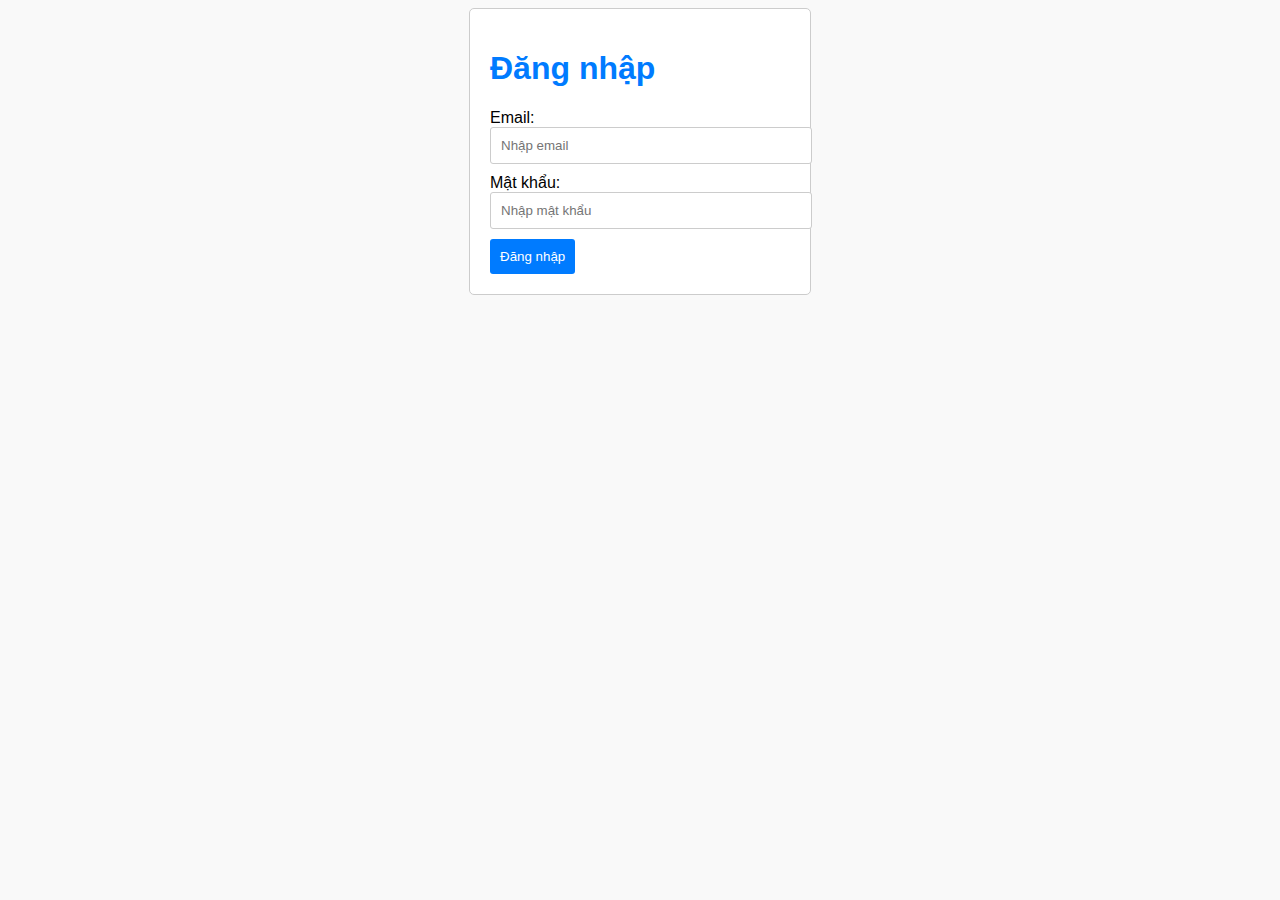
<file: dangnhap.html>
<!DOCTYPE html>
<html lang="en">
<head>
    <meta charset="UTF-8">
    <meta name="viewport" content="width=device-width, initial-scale=1.0">
    <title>Đăng nhập</title>
    <style>
        /* Thêm CSS cho form đăng nhập */
        body {
            font-family: Arial, sans-serif;
            background-color: #f9f9f9;
        }
        .login-form {
            max-width: 300px;
            margin: 0 auto;
            padding: 20px;
            background-color: #fff;
            border: 1px solid #ccc;
            border-radius: 5px;
        }
        .login-form input[type="text"],
        .login-form input[type="password"] {
            width: 100%;
            padding: 10px;
            margin-bottom: 10px;
            border: 1px solid #ccc;
            border-radius: 3px;
        }
        .login-form input[type="submit"] {
            background-color: #007bff;
            color: #fff;
            border: none;
            border-radius: 3px;
            padding: 10px;
            cursor: pointer;
        }
    </style>
</head>
<body>
    <div class="login-form">
        <h1 style="color: #007bff;">Đăng nhập</h1>
        <form action="process_login.php" method="post">
            <label for="email">Email:</label>
            <input type="text" id="email" name="email" placeholder="Nhập email" required>
            <label for="password">Mật khẩu:</label>
            <input type="password" id="password" name="password" placeholder="Nhập mật khẩu" required>
            <input type="submit" value="Đăng nhập">
        </form>
    </div>
</body>
</html>
</file>
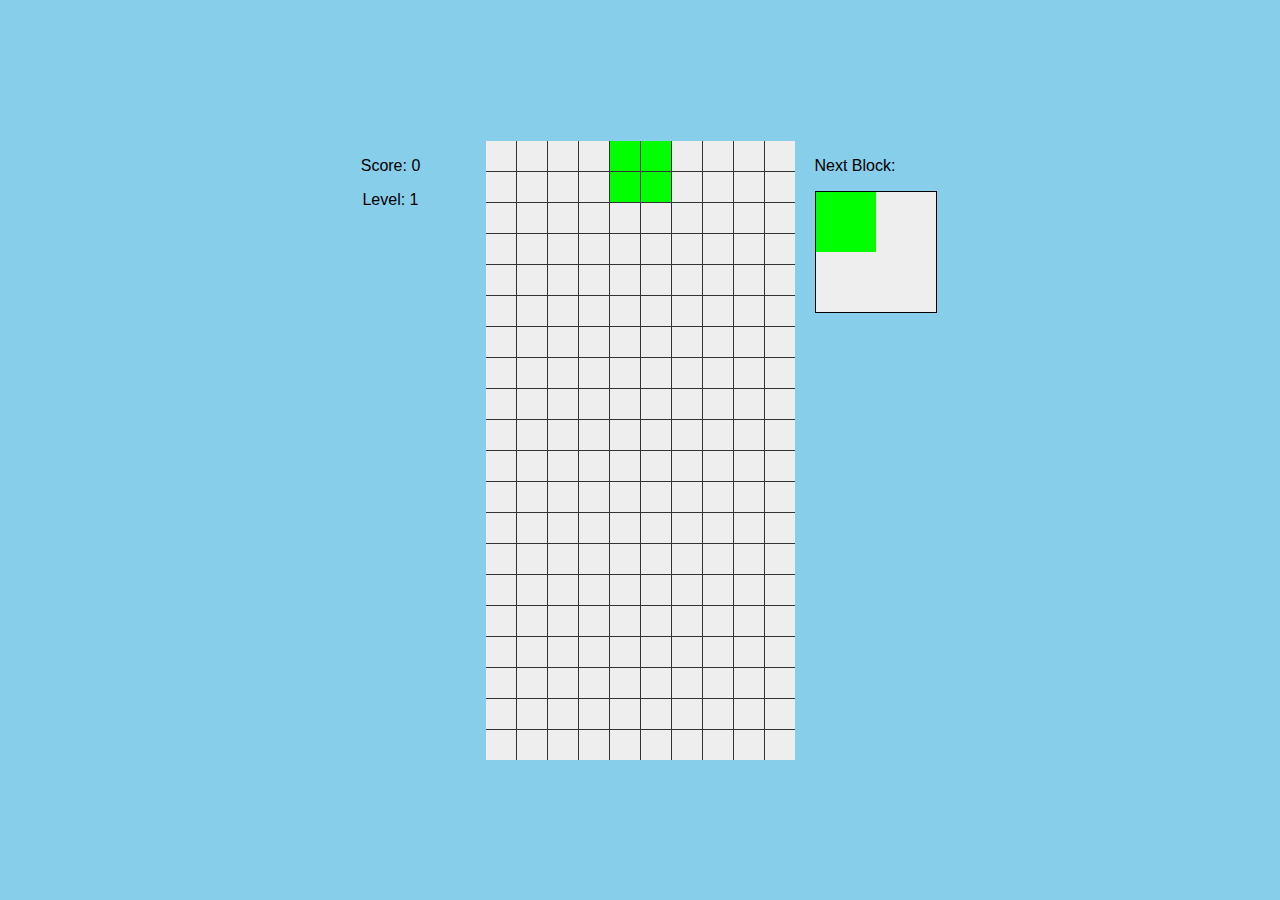
<file: nn.html>
<!DOCTYPE html>
<html lang="en">
<head>
  <meta charset="UTF-8">
  <meta name="viewport" content="width=device-width, initial-scale=1.0">
  <title>Tetris Game</title>
  <style>
    body {
      font-family: Arial, sans-serif;
      display: flex;
      justify-content: center;
      align-items: center;
      height: 100vh;
      margin: 0;
      background: #87CEEB;
    }
    .game-container {
      display: flex;
      gap: 20px;
    }
    .left-panel, .right-panel {
      width: 150px;
    }
    .game-board {
      display: grid;
      grid-template-rows: repeat(20, 30px);
      grid-template-columns: repeat(10, 30px);
      gap: 1px;
      background: #333;
    }
    .cell {
      width: 30px;
      height: 30px;
      background: #eee;
    }
    .filled {
      background: #0f0;
    }
    .score-board {
      text-align: center;
    }
  </style>
</head>
<body>
  <div class="game-container">
    <div class="left-panel">
      <div class="score-board">
        <p>Score: <span id="score">0</span></p>
        <p>Level: <span id="level">1</span></p>
      </div>
    </div>

    <div class="game-board" id="game-board"></div>

    <div class="right-panel">
      <p>Next Block:</p>
      <div id="next-block" style="width: 120px; height: 120px; display: grid; grid-template-rows: repeat(4, 30px); grid-template-columns: repeat(4, 30px); background: #fff; border: 1px solid #000;"></div>
    </div>
  </div>

  <script>
    const boardWidth = 10;
    const boardHeight = 20;
    const board = document.getElementById('game-board');
    const nextBlockBoard = document.getElementById('next-block');
    const cells = [];
    let score = 0;
    let level = 1;
    let currentBlock;
    let nextBlock;
    let currentPosition = { row: 0, col: 4 };
    const blocks = [
      [[0, 0], [0, 1], [1, 0], [1, 1]], // Square block
      [[0, 1], [1, 0], [1, 1], [1, 2]], // T block
      [[0, 0], [1, 0], [1, 1], [1, 2]], // L block
      [[0, 2], [1, 0], [1, 1], [1, 2]], // Reverse L block
      [[0, 0], [0, 1], [1, 1], [1, 2]], // Z block
      [[0, 1], [0, 2], [1, 0], [1, 1]], // Reverse Z block
      [[0, 0], [0, 1], [0, 2], [0, 3]]  // Line block
    ];

    let dropInterval = 1000;
    let gameInterval;

    function startGame() {
      initializeBoard();
      spawnBlock();
      gameInterval = setInterval(moveBlockDown, dropInterval);
    }

    // Initialize the board
    function initializeBoard() {
      for (let row = 0; row < boardHeight; row++) {
        for (let col = 0; col < boardWidth; col++) {
          const cell = document.createElement('div');
          cell.classList.add('cell');
          board.appendChild(cell);
          cells.push(cell);
        }
      }

      for (let i = 0; i < 16; i++) {
        const cell = document.createElement('div');
        cell.classList.add('cell');
        nextBlockBoard.appendChild(cell);
      }
    }

    // Draw a block
    function drawBlock(block, position, container = board) {
      block.forEach(([row, col]) => {
        const index = (position.row + row) * boardWidth + (position.col + col);
        if (container === board && index >= 0 && index < cells.length) {
          cells[index].classList.add('filled');
        } else if (container === nextBlockBoard) {
          const nextIndex = row * 4 + col;
          container.children[nextIndex]?.classList.add('filled');
        }
      });
    }

    // Clear a block
    function clearBlock(block, position, container = board) {
      block.forEach(([row, col]) => {
        const index = (position.row + row) * boardWidth + (position.col + col);
        if (container === board && index >= 0 && index < cells.length) {
          cells[index].classList.remove('filled');
        } else if (container === nextBlockBoard) {
          const nextIndex = row * 4 + col;
          container.children[nextIndex]?.classList.remove('filled');
        }
      });
    }

    // Check if position is valid
    function isValidPosition(block, position) {
      return block.every(([row, col]) => {
        const newRow = position.row + row;
        const newCol = position.col + col;
        const index = newRow * boardWidth + newCol;
        return (
          newRow >= 0 &&
          newRow < boardHeight &&
          newCol >= 0 &&
          newCol < boardWidth &&
          (!cells[index] || !cells[index].classList.contains('filled'))
        );
      });
    }

    // Move block down
    function moveBlockDown() {
      if (isValidPosition(currentBlock, { row: currentPosition.row + 1, col: currentPosition.col })) {
        clearBlock(currentBlock, currentPosition);
        currentPosition.row++;
        drawBlock(currentBlock, currentPosition);
      } else {
        lockBlock();
        clearLines();
        spawnBlock();
      }
    }

    // Lock block in place
    function lockBlock() {
      currentBlock.forEach(([row, col]) => {
        const index = (currentPosition.row + row) * boardWidth + (currentPosition.col + col);
        if (index >= 0 && index < cells.length) {
          cells[index].classList.add('filled');
        }
      });
    }

    // Clear full lines
    function clearLines() {
      let linesCleared = 0;
      for (let row = 0; row < boardHeight; row++) {
        const isFullLine = Array.from({ length: boardWidth }, (_, col) => row * boardWidth + col)
          .every(index => cells[index].classList.contains('filled'));

        if (isFullLine) {
          linesCleared++;
          Array.from({ length: boardWidth }, (_, col) => row * boardWidth + col)
            .forEach(index => cells[index].classList.remove('filled'));

          for (let r = row - 1; r >= 0; r--) {
            Array.from({ length: boardWidth }, (_, col) => r * boardWidth + col)
              .forEach((index, col) => {
                if (cells[index].classList.contains('filled')) {
                  cells[index].classList.remove('filled');
                  cells[index + boardWidth].classList.add('filled');
                }
              });
          }
        }
      }

      if (linesCleared > 0) {
        score += linesCleared * 100;
        document.getElementById('score').textContent = score;

        if (score >= level * 500) {
          level++;
          document.getElementById('level').textContent = level;
          clearInterval(gameInterval);
          dropInterval = Math.max(100, dropInterval - 100);
          gameInterval = setInterval(moveBlockDown, dropInterval);
        }
      }
    }

    // Spawn a new block
    function spawnBlock() {
      currentBlock = nextBlock || blocks[Math.floor(Math.random() * blocks.length)];
      nextBlock = blocks[Math.floor(Math.random() * blocks.length)];
      currentPosition = { row: 0, col: 4 };

      // Clear and draw the next block preview
      Array.from(nextBlockBoard.children).forEach(cell => cell.classList.remove('filled'));
      drawBlock(nextBlock, { row: 0, col: 0 }, nextBlockBoard);

      if (!isValidPosition(currentBlock, currentPosition)) {
        alert('Game Over!');
        clearInterval(gameInterval);
      } else {
        drawBlock(currentBlock, currentPosition);
      }
    }

    // Rotate a block
    function rotateBlock() {
      const rotatedBlock = currentBlock.map(([row, col]) => [-col, row]);
      if (isValidPosition(rotatedBlock, currentPosition)) {
        clearBlock(currentBlock, currentPosition);
        currentBlock = rotatedBlock;
        drawBlock(currentBlock, currentPosition);
      }
    }

    // Handle user input
    document.addEventListener('keydown', (event) => {
      clearBlock(currentBlock, currentPosition);
      if (event.key === 'ArrowLeft' && isValidPosition(currentBlock, { row: currentPosition.row, col: currentPosition.col - 1 })) {
        currentPosition.col--;
      } else if (event.key === 'ArrowRight' && isValidPosition(currentBlock, { row: currentPosition.row, col: currentPosition.col + 1 })) {
        currentPosition.col++;
      } else if (event.key === 'ArrowDown') {
        moveBlockDown();
      } else if (event.key === 'ArrowUp') {
        rotateBlock();
      }
      drawBlock(currentBlock, currentPosition);
    });

    startGame();
  </script>
</body>
</html>
</file>
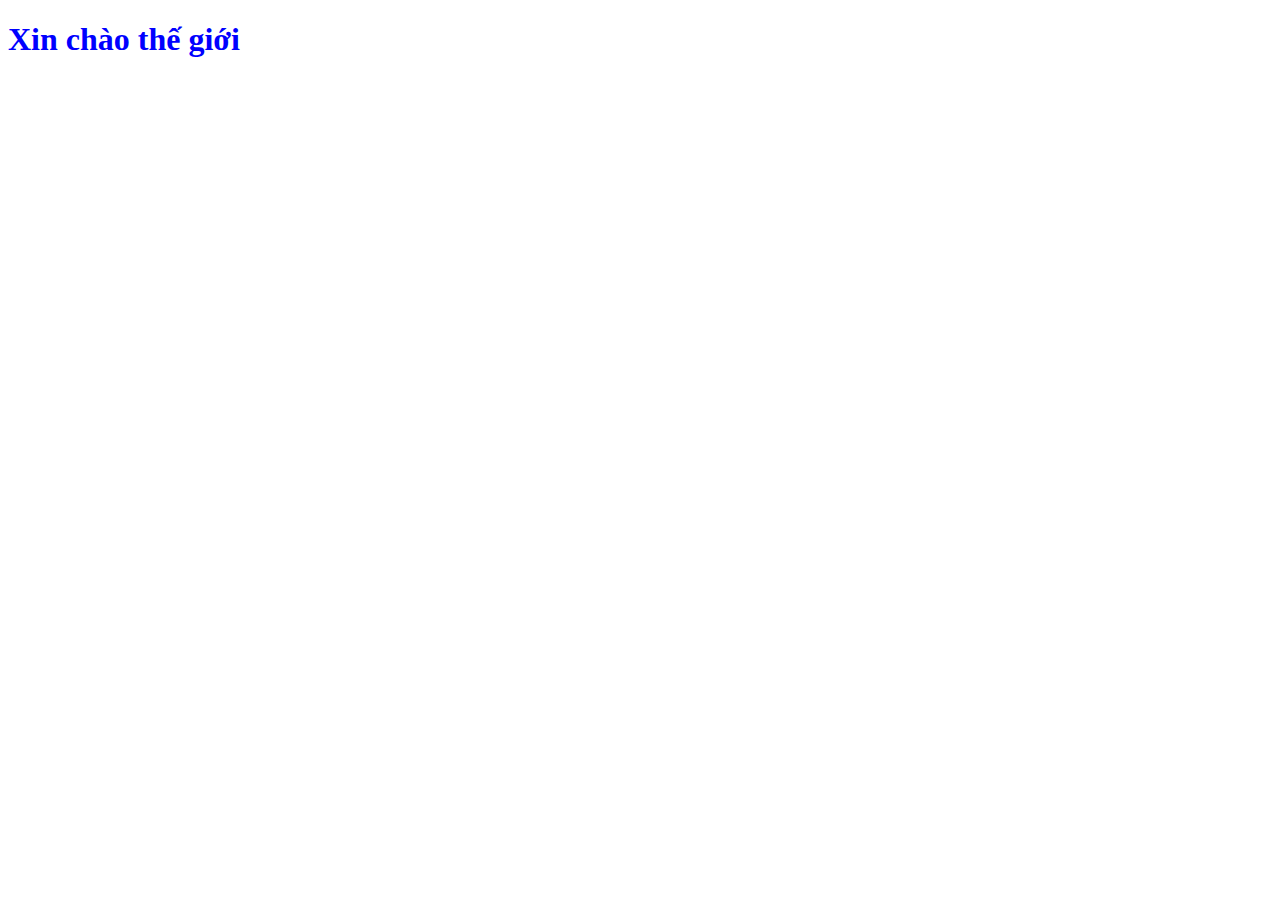
<file: xinchao.html>
<!DOCTYPE html>
<html>
<head>
    <meta charset="utf-8">
    <title>Trang HTML Đầu Tiên</title>
    <link href="./mausac.css"    rel="stylesheet">
</head>
<body>
    <h1>Xin chào thế giới</h1>
</body>
</html>
</file>
<file: mausac.css>
h1 {
    color :blue 
}
</file>
